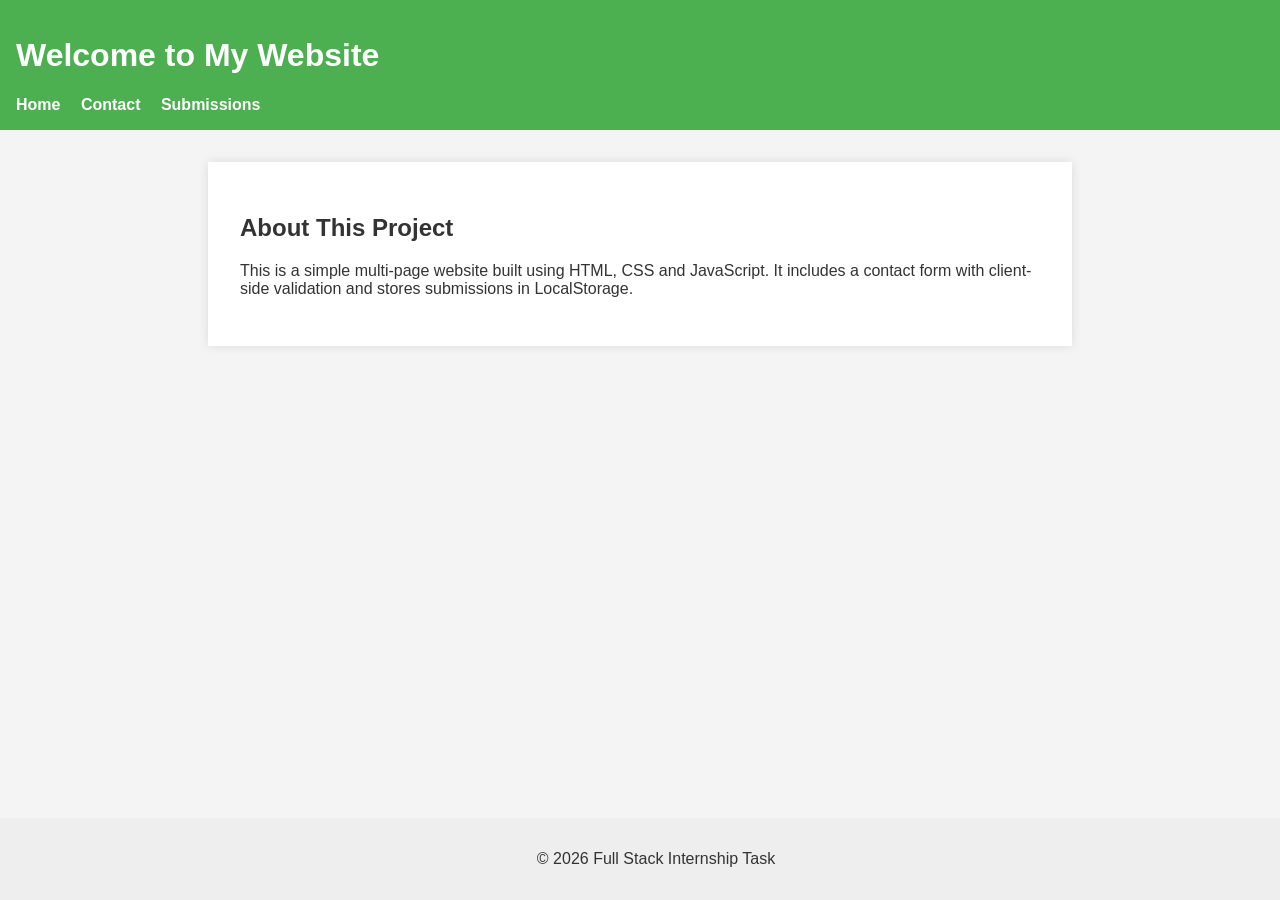
<file: index.html>
<!DOCTYPE html>
<html lang="en">
<head>
    <meta charset="UTF-8">
    <meta http-equiv="X-UA-Compatible" content="IE=edge">
    <meta name="viewport" content="width=device-width, initial-scale=1.0">
    <title>Home - My Website</title>
    <link rel="stylesheet" href="style.css">
</head>
<body>
    <header>
        <h1>Welcome to My Website</h1>
        <nav>
            <a href="index.html">Home</a>
            <a href="contact.html">Contact</a>
            <a href="submissions.html">Submissions</a>
        </nav>
    </header>

    <main>
        <section>
            <h2>About This Project</h2>
            <p>This is a simple multi-page website built using HTML, CSS and JavaScript. It includes a contact form
               with client-side validation and stores submissions in LocalStorage.</p>
        </section>
    </main>

    <footer>
        <p>&copy; 2026 Full Stack Internship Task</p>
    </footer>
    <script src="script.js"></script>
</body>
</html>
</file>
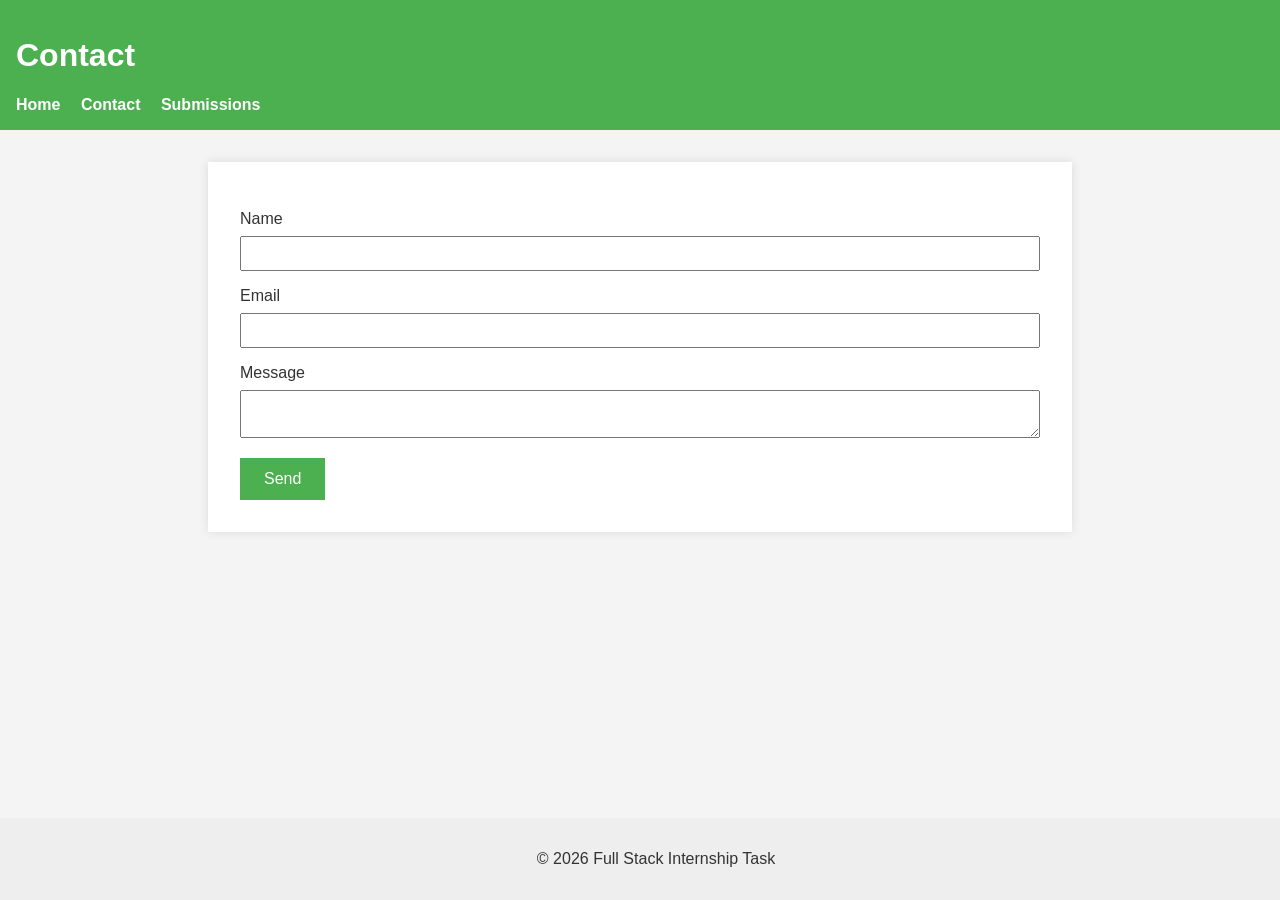
<file: contact.html>
<!DOCTYPE html>
<html lang="en">
<head>
    <meta charset="UTF-8">
    <meta http-equiv="X-UA-Compatible" content="IE=edge">
    <meta name="viewport" content="width=device-width, initial-scale=1.0">
    <title>Contact Us</title>
    <link rel="stylesheet" href="style.css">
</head>
<body>
    <header>
        <h1>Contact</h1>
        <nav>
            <a href="index.html">Home</a>
            <a href="contact.html">Contact</a>
            <a href="submissions.html">Submissions</a>
        </nav>
    </header>

    <main>
        <form id="contactForm">
            <label for="name">Name</label>
            <input type="text" id="name" name="name">

            <label for="email">Email</label>
            <input type="email" id="email" name="email">

            <label for="message">Message</label>
            <textarea id="message" name="message"></textarea>

            <button type="submit">Send</button>
        </form>
    </main>

    <footer>
        <p>&copy; 2026 Full Stack Internship Task</p>
    </footer>
    <script src="script.js"></script>
</body>
</html>
</file>
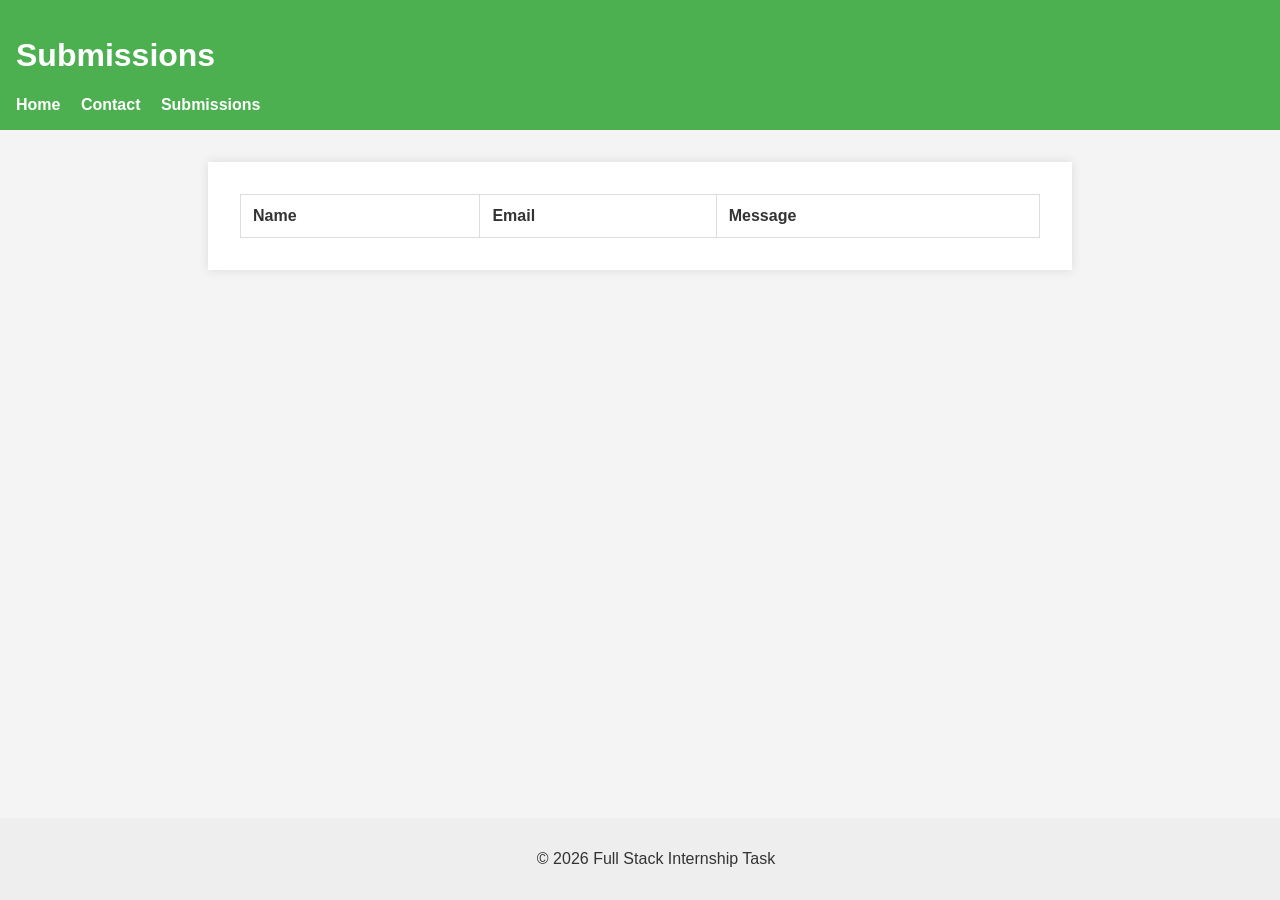
<file: submissions.html>
<!DOCTYPE html>
<html lang="en">
<head>
    <meta charset="UTF-8">
    <meta http-equiv="X-UA-Compatible" content="IE=edge">
    <meta name="viewport" content="width=device-width, initial-scale=1.0">
    <title>Submissions</title>
    <link rel="stylesheet" href="style.css">
</head>
<body>
    <header>
        <h1>Submissions</h1>
        <nav>
            <a href="index.html">Home</a>
            <a href="contact.html">Contact</a>
            <a href="submissions.html">Submissions</a>
        </nav>
    </header>

    <main>
        <table id="submissionsTable">
            <thead>
                <tr>
                    <th>Name</th>
                    <th>Email</th>
                    <th>Message</th>
                </tr>
            </thead>
            <tbody>
                <!-- entries populated by JS -->
            </tbody>
        </table>
    </main>

    <footer>
        <p>&copy; 2026 Full Stack Internship Task</p>
    </footer>
    <script src="script.js"></script>
</body>
</html>
</file>
<file: style.css>
/* style.css - basic modern styling for multi-page site */

body {
    font-family: Arial, sans-serif;
    margin: 0;
    padding: 0;
    background-color: #f4f4f4;
    color: #333;
}

header {
    background-color: #4CAF50;
    color: white;
    padding: 1rem;
}

nav a {
    color: white;
    margin-right: 1rem;
    text-decoration: none;
    font-weight: bold;
}

main {
    max-width: 800px;
    margin: 2rem auto;
    background: white;
    padding: 2rem;
    box-shadow: 0 0 10px rgba(0,0,0,0.1);
}

footer {
    text-align: center;
    padding: 1rem;
    background: #eee;
    position: fixed;
    width: 100%;
    bottom: 0;
}

form label {
    display: block;
    margin-top: 1rem;
}

form input, form textarea {
    width: 100%;
    padding: 0.5rem;
    margin-top: 0.5rem;
    box-sizing: border-box;
}

button {
    background-color: #4CAF50;
    color: white;
    border: none;
    padding: 0.75rem 1.5rem;
    margin-top: 1rem;
    cursor: pointer;
    font-size: 1rem;
}

button:hover {
    background-color: #45a049;
}

table {
    width: 100%;
    border-collapse: collapse;
}

table, th, td {
    border: 1px solid #ddd;
}

th, td {
    padding: 0.75rem;
    text-align: left;
}

tr:nth-child(even) {
    background-color: #f9f9f9;
}
</file>
